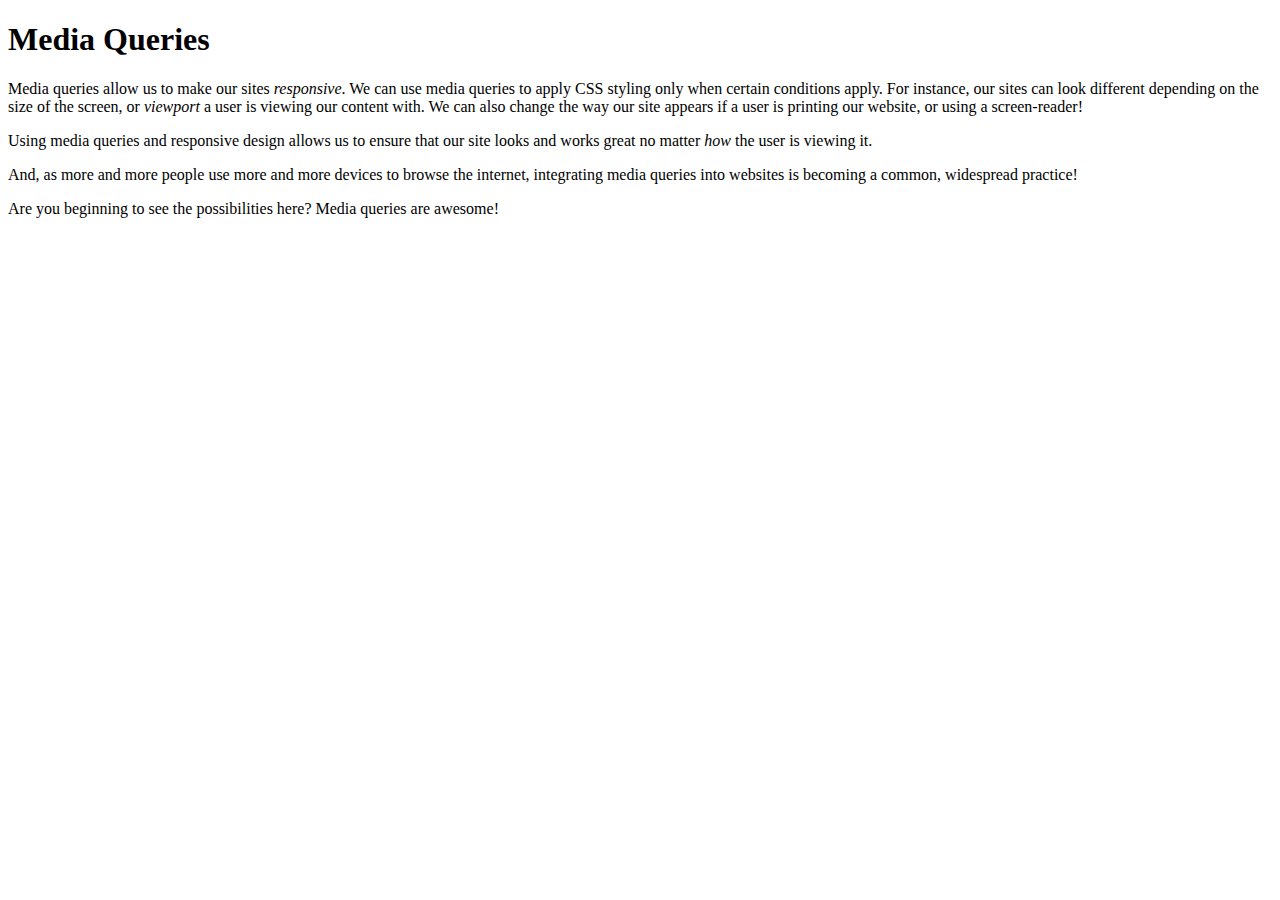
<file: Desktop/media-query-practice/media-query-site.html>
<!DOCTYPE html>
<html>
  <head>
    <link href="css/styles.css" rel="stylesheet" type="text/css" media="all">
    <title>Media Queries</title>
  </head>
  <body>
    <h1>Media Queries</h1>
    <div class="column">
      <p>Media queries allow us to make our sites <em>responsive</em>. We can use media queries to apply CSS styling only when certain conditions apply. For instance, our sites can look different depending on the size of the screen, or <em>viewport</em> a user is viewing our content with. We can also change the way our site appears if a user is printing our website, or using a screen-reader! </p>
    </div>
    <div class="column">
      <p>Using media queries and responsive design allows us to ensure that our site looks and works great no matter <em>how</em> the user is viewing it.</p> And, as more and more people use more and more devices to browse the internet, integrating media queries into websites is becoming a common, widespread practice!
    </div>
    <div class="column">
      <p>Are you beginning to see the possibilities here? Media queries are awesome!</p>
    </div>
  </body>
</html>
</file>
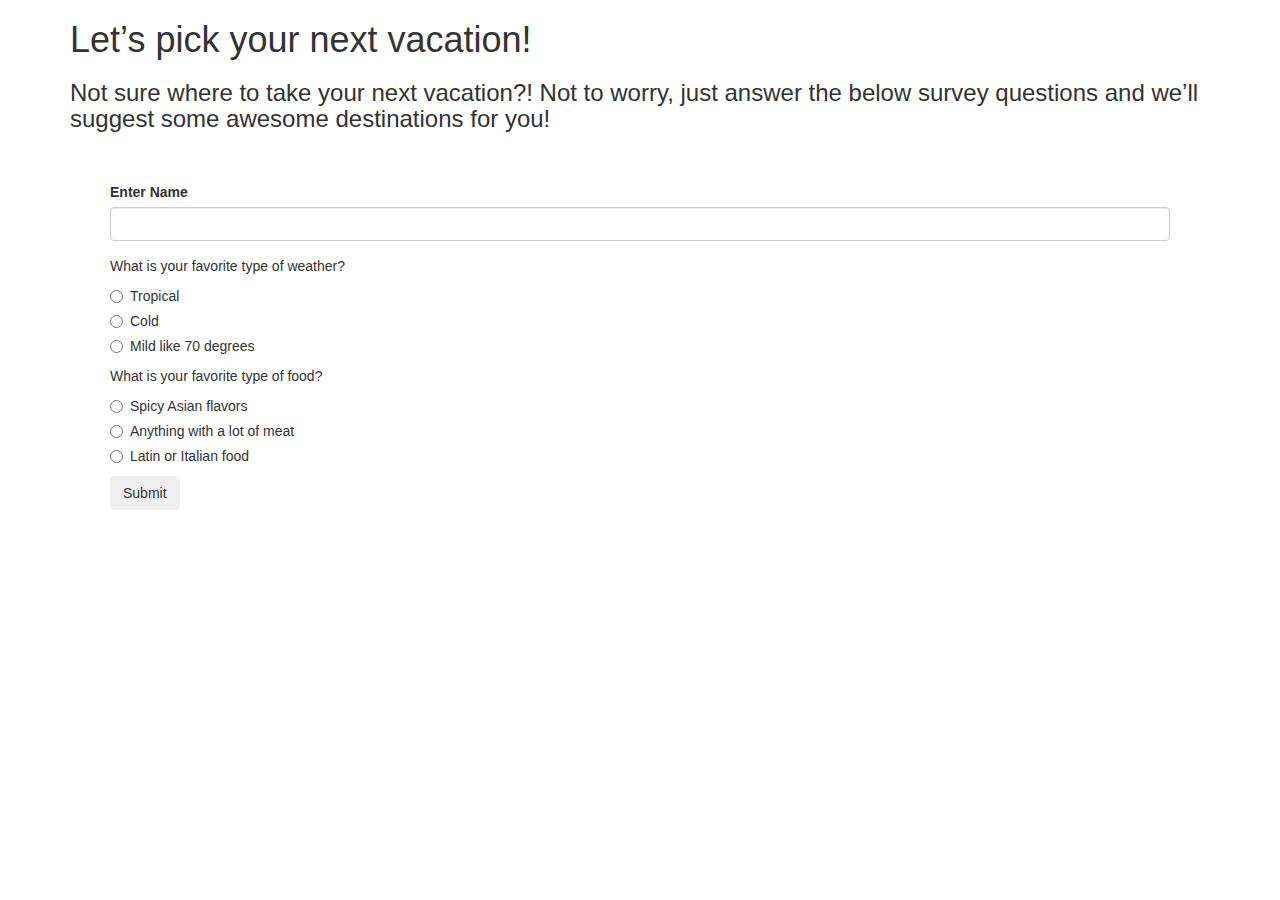
<file: Desktop/vacation/indexCopy.html>
<!DOCTYPE html>
<html>
<head>
	<link href="css/bootstrap.css" rel="stylesheet" type="text/css">
	<link href="css/styles.css" rel="stylesheet" type="text/css">
	<script src="js/jquery-3.1.1.min.js"></script>
	<script src="js/scripts.js"></script>
	<title>Vacation Ideas</title>
</head>
<body>
	<div class="container">
		<h1>Let’s pick your next vacation!</h1>
		<h3>Not sure where to take your next vacation?! Not to worry, just answer the below survey questions and we’ll suggest some awesome destinations for you!</h3>

		<div id="survey">
			<form>
				<div class="form-group">
				<label for="name">Enter Name</label>
				<input id="name" class="form-control" type="text">
				</div>

			<p>What is your favorite type of weather?</p>

			<div class="radio">
				<label>
					<input type="radio" name="weather" value="Tropical">
					Tropical
				</label>
			</div>
			<div class="radio">
				<label>
					<input type="radio" name="weather" value="Cold">
					Cold
				</label>
			</div>
			<div class="radio">
				<label>
					<input type="radio" name="weather" value="Mild">
					Mild like 70 degrees
				</label>
			</div>
			<p>What is your favorite type of food?</p>
			<div class="radio">
				<label>
					<input type="radio" name="food" value="Asian">
					Spicy Asian flavors
				</label>
			</div>
			<div class="radio">
				<label>
					<input type="radio" name="food" value="meat">
					Anything with a lot of meat
				</label>
			</div>
			<div class="radio">
				<label>
					<input type="radio" name="food" value="Latin">
					Latin or Italian food
				</label>
			</div>
			<button type="submit" class="btn">Submit</button>

			<div class="destination1 clearcl">
				<p>You should go to Thailand!</p>
			</div>
			<div class="destination2 clearcl">
				<p>You should go to France!</p>
			</div>
			<div class="destination3 clearcl">
			<p>You should go to Italy!</p>
			</div>
	</div>
</form>
</div>
</body>
</html>
</file>
<file: Desktop/media-query-practice/css/styles.css>
@media screen and (max-width: 480px) aidth: 300px) {
  .column {
    width: 300px;
    float: left;
    padding: 20px;
  }
}

@media screen and (max-width: 1000px) and (min-width:300px) {
  body {
    background-color: black;
    color: white;
  }
}
git
@media screen and (max-width:480px) {
  body {
    background-color: teal;
  }
}
</file>
<file: Desktop/vacation/css/styles.css>
.clearcl {
  display: none;
}

#survey {
  padding: 40px;
}
</file>
